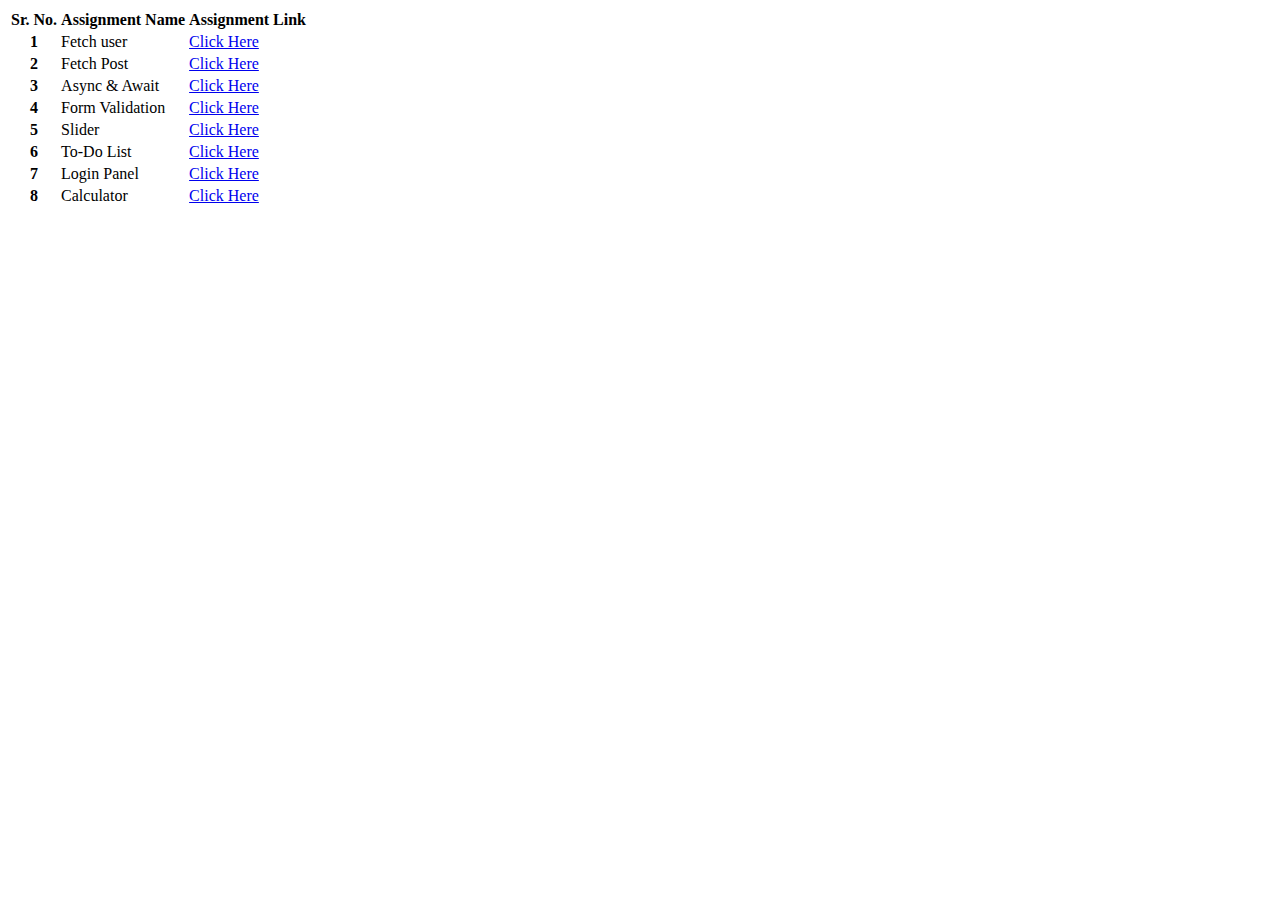
<file: index.html>
<!doctype html>
<html lang="en">
  <head>
    <!-- Required meta tags -->
    <meta charset="utf-8">
    <meta name="viewport" content="width=device-width, initial-scale=1">

    <!-- Bootstrap CSS -->
    <link href="https://cdn.jsdelivr.net/npm/bootstrap@5.0.2/dist/css/bootstrap.min.css" rel="stylesheet" integrity="sha384-EVSTQN3/azprG1Anm3QDgpJLIm9Nao0Yz1ztcQTwFspd3yD65VohhpuuCOmLASjC" crossorigin="anonymous">

    <title>Core JS Assignments</title>
  </head>
  <body>
    <table class="table">
        <thead>
          <tr>
            <th scope="col">Sr. No.</th>
            <th scope="col">Assignment Name</th>
            <th scope="col">Assignment Link</th>
          </tr>
        </thead>
        <tbody>
          <tr>
            <th scope="row">1</th>
            <td>Fetch user</td>
            <td><a href="./core js Assignments/fetch api user/table.html">Click Here</a></td>
            
          </tr>
          <tr>
            <th scope="row">2</th>
            <td>Fetch Post</td>
            <td><a href="./core js Assignments/fetch api post/fetch.html">Click Here</a></td>
        </tr>
          <tr>
            <th scope="row">3</th>
            <td>Async & Await</td>
            <td><a href="./core js Assignments/async and await/async.htm">Click Here</a></td>
        </tr>
          <tr>
            <th scope="row">4</th>
            <td>Form Validation</td>
            <td><a href="./core js Assignments/Form Validation/index.html">Click Here</a></td>
        </tr>
          <tr>
            <th scope="row">5</th>
            <td>Slider</td>
            <td><a href="./core js Assignments/Slider/slider.html">Click Here</a></td>
        </tr>
          <tr>
            <th scope="row">6</th>
            <td>To-Do List</td>
            <td><a href="./core js Assignments/To-Do List/index.html">Click Here</a></td>
        </tr>
          <tr>
            <th scope="row">7</th>
            <td>Login Panel</td>
            <td><a href="./core js Assignments/Login Panel/index.html">Click Here</a></td>
        </tr>
          <tr>
            <th scope="row">8</th>
            <td>Calculator</td>
            <td><a href="./core js Assignments/Calculator/index.html">Click Here</a></td>
        </tr>
          
        </tbody>
      </table>


    <!--  Bootstrap Bundle with Popper -->
    <script src="https://cdn.jsdelivr.net/npm/bootstrap@5.0.2/dist/js/bootstrap.bundle.min.js" integrity="sha384-MrcW6ZMFYlzcLA8Nl+NtUVF0sA7MsXsP1UyJoMp4YLEuNSfAP+JcXn/tWtIaxVXM" crossorigin="anonymous"></script>
  </body>
</html>
</file>
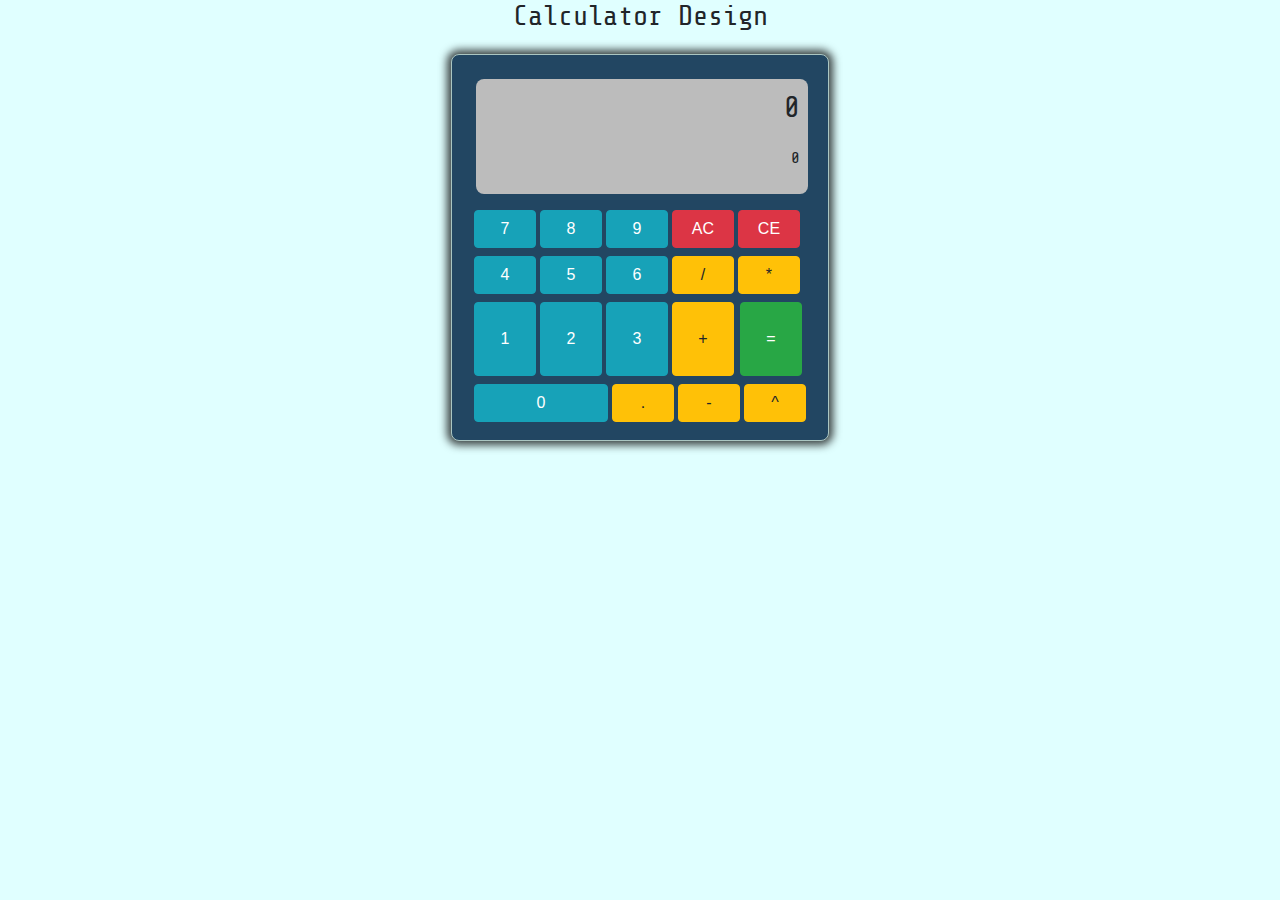
<file: core js Assignments/Calculator/index.html>
<!DOCTYPE html>
<html lang="en">
<head>
    <meta charset="UTF-8">
    <meta http-equiv="X-UA-Compatible" content="IE=edge">
    <meta name="viewport" content="width=device-width, initial-scale=1.0">
    <link rel="stylesheet" href="https://cdn.jsdelivr.net/npm/bootstrap@4.0.0/dist/css/bootstrap.min.css" integrity="sha384-Gn5384xqQ1aoWXA+058RXPxPg6fy4IWvTNh0E263XmFcJlSAwiGgFAW/dAiS6JXm" crossorigin="anonymous">
    <title>Display Calculator</title>
    <link rel="stylesheet" href="css/style.css">
</head>
<body>
    <div class="container">
        <div id="header">
          <h3>Calculator Design</h3></div>
        <div id="calc" class="text-center">
          <div id="display">
          <div id="result"><p>0</p></div>
          <div id="previous"><p>0</p></div>
          </div>
            <div id="keyboard">
            <div class="row">
              <button class="btn btn-info" value="7">7</button>
              <button class="btn btn-info" value="8">8</button>
              <button class="btn btn-info" value="9">9</button>
              <button class="btn btn-danger" value="ac">AC</button>
              <button class="btn btn-danger" value="ce">CE</button>
            </div>
            <div class="row">
              <button class="btn btn-info" value="4">4</button>
              <button class="btn btn-info" value="5">5</button>
              <button class="btn btn-info" value="6">6</button>
              <button class="btn btn-warning" value="/">/</button>
              <button class="btn btn-warning" value="*">*</button>
            </div>
            <div class="row">
              <button class="btn btn-info" value="1">1</button>
              <button class="btn btn-info" value="2">2</button>
              <button class="btn btn-info" value="3">3</button>
              <button class="btn btn-warning" value="+">+</button>
              <button class="btn btn-success btn-result" value="=">=</button>
              
            </div>
            <div class="row last-row">
              <button class="btn btn-info btn-zero" value="0">0</button>
               <!-- <button class="invisible" value=""></button> -->
              <button class="btn btn-warning" value=".">.</button>
              <button class="btn btn-warning" value="-">-</button>
              <button class="btn btn-warning" value="**">^</button>
					
              <!-- <button class="invisible" value=""></button> -->
              
            </div>
          </div>
        </div>
      </div>

<script src="https://code.jquery.com/jquery-3.2.1.slim.min.js" integrity="sha384-KJ3o2DKtIkvYIK3UENzmM7KCkRr/rE9/Qpg6aAZGJwFDMVNA/GpGFF93hXpG5KkN" crossorigin="anonymous"></script>
<script src="https://cdn.jsdelivr.net/npm/popper.js@1.12.9/dist/umd/popper.min.js" integrity="sha384-ApNbgh9B+Y1QKtv3Rn7W3mgPxhU9K/ScQsAP7hUibX39j7fakFPskvXusvfa0b4Q" crossorigin="anonymous"></script>
<script src="https://cdn.jsdelivr.net/npm/bootstrap@4.0.0/dist/js/bootstrap.min.js" integrity="sha384-JZR6Spejh4U02d8jOt6vLEHfe/JQGiRRSQQxSfFWpi1MquVdAyjUar5+76PVCmYl" crossorigin="anonymous"></script>
<script src="js/script.js"></script>
</body>
</html>
</file>
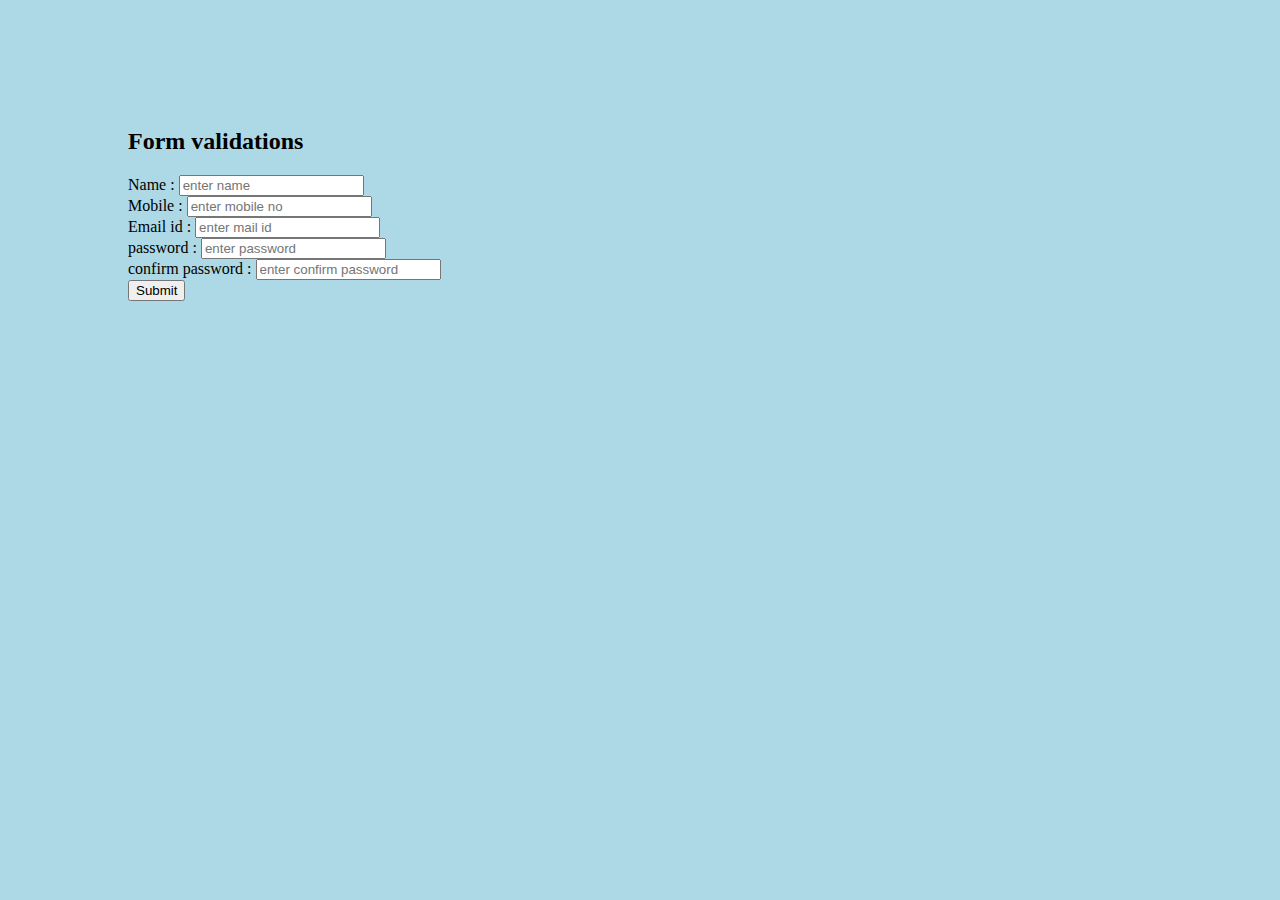
<file: core js Assignments/Form Validation/index.html>
<!DOCTYPE html>
<html lang="en">
<head>
    <meta charset="UTF-8">
    <meta http-equiv="X-UA-Compatible" content="IE=edge">
    <meta name="viewport" content="width=device-width, initial-scale=1.0">
    <title>Registration Form</title>
    <style>
        body{
            background:lightblue;
            margin:10%;
        }
        
    </style>
</head>
<body>
    <h2>Form validations</h2>
    <form method="post" onsubmit="return validate()">
        
        Name : <input type="text" id="ename" placeholder="enter name"/><br/>
        Mobile : <input type="text" id="mobile" placeholder="enter mobile no"/><br/>
        Email id : <input type="text" id="email" placeholder="enter mail id"/><br/>
        password : <input type="text" id="psw" placeholder="enter password"/><br/>
        confirm password : <input type="text" id="c_psw" placeholder="enter confirm password"/><br/>
        <input type="submit" value="Submit"/>
    </form>
<script>
  function validate(){
    var ename=document.getElementById("ename").value;
    var mobile=document.getElementById("mobile").value;
    var email=document.getElementById("email").value;
    var psw=document.getElementById("psw").value;
    var c_psw=document.getElementById("c_psw").value;
    var regEname=/^[a-zA-Z ]{2,50}$/;
    var regMobile=/^[6-9][0-9]{9}$/;
    var regEmail=/^[^\s@]+@[^\s@]+\.[^\s@]+$/;
    var regPassword=/^(?=.*[0-9])(?=.*[!@#$%^&*])[a-zA-Z0-9!@#$%^&*]{6,16}$/;
    var regCpassword=/^(?=.*[0-9])(?=.*[!@#$%^&*])[a-zA-Z0-9!@#$%^&*]{6,16}$/;
    if(!regEname.test(ename))
    {
        alert("Only alphabate allow in name field");
        document.getElementById("ename").focus();
        return false;
    }
    else if(!regMobile.test(mobile)){
        alert("10 Digit mobile number allow");
        document.getElementById("mobile").focus();
        return false;
    }
    else if(!regEmail.test(email)){
        alert("Email Format Incorrect");
        document.getElementById("email").focus();
        return false;
    }
    else if(!regPassword.test(psw)){
        alert("require 1 capital letter 1 symbol and small letter");
        document.getElementById("psw").focus();
        return false;
    }
    else if(!regCpassword.test(c_psw)){
        alert("This field is required");
        document.getElementById("c_psw").focus();
        return false;
    }
   
    else if ((!regCpassword.test)==(regPassword.test)){
        alert("Password Is Not Matched");
        document.getElementById("c_psw").focus();
        return false;
    }
    else {
        return true;
    }
  }
 
</script>
</body>
</html>
</file>
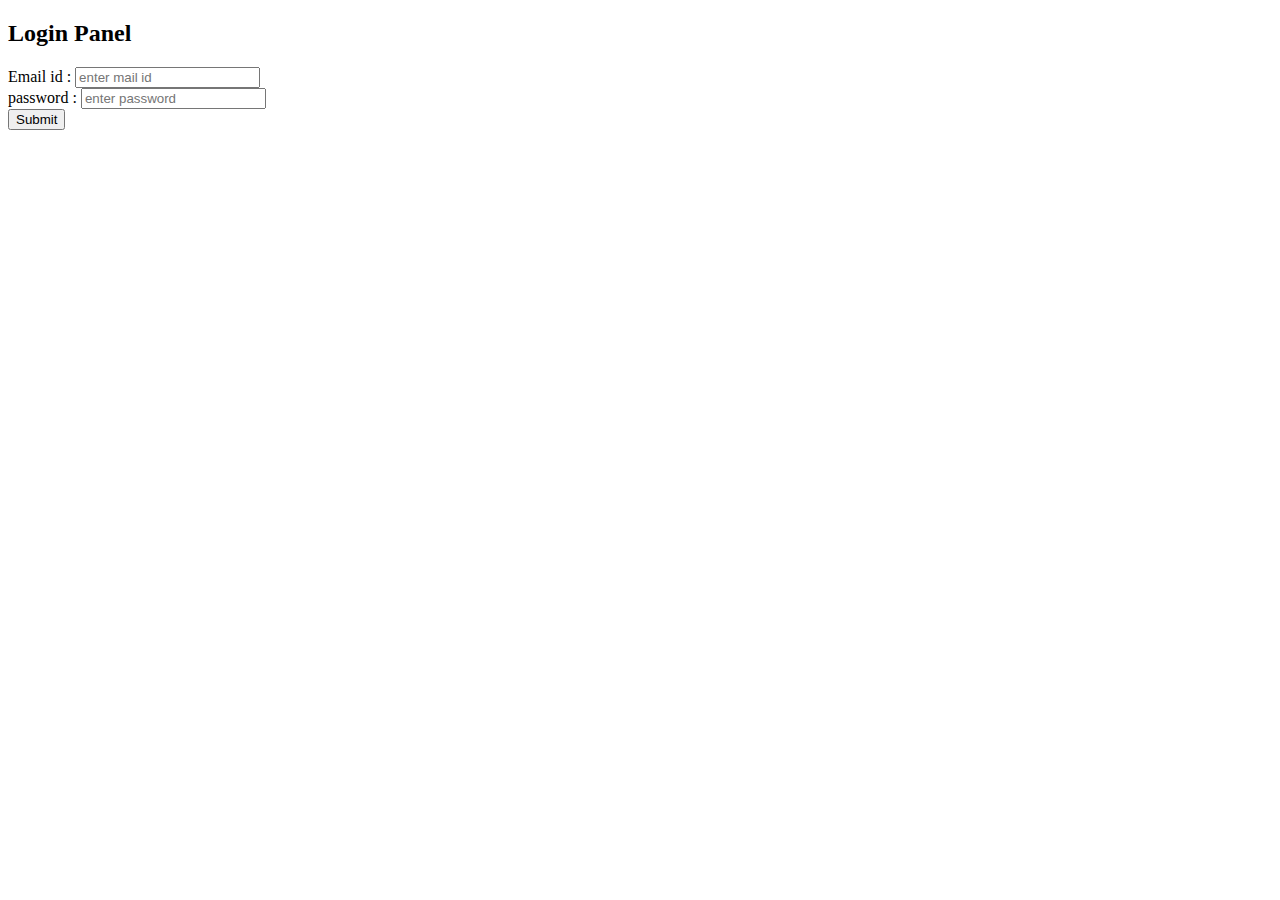
<file: core js Assignments/Login Panel/index.html>
<!DOCTYPE html>
<html lang="en">
<head>
    <meta charset="UTF-8">
    <meta http-equiv="X-UA-Compatible" content="IE=edge">
    <meta name="viewport" content="width=device-width, initial-scale=1.0">
    <title>Login Panel</title>
</head>
<body>
    <h2>Login Panel</h2>
    <form method="post" onsubmit="return validate()">
        
        Email id : <input type="text" id="email" placeholder="enter mail id"/><br/>
        password : <input type="text" id="psw" placeholder="enter password"/><br/>
       
        <input type="submit" value="Submit"/>
    </form>
<script>
  function validate(){
   
    var email=document.getElementById("email").value;
    var psw=document.getElementById("psw").value;
    var regEmail=/^[^\s@]+@[^\s@]+\.[^\s@]+$/;
    var regPassword=/^(?=.*[0-9])(?=.*[!@#$%^&*])[a-zA-Z0-9!@#$%^&*]{6,16}$/;
   
    if(!regEmail.test(email)){
        alert("Email Format Incorrect");
        document.getElementById("email").focus();
        return false;
    }
    else if(!regPassword.test(psw)){
        alert("require 1 capital letter 1 symbol and small letter");
        document.getElementById("psw").focus();
        return false;
    }
   
   else {
        return true;
    }
  }
 
</script>
</body>
</html>
</file>
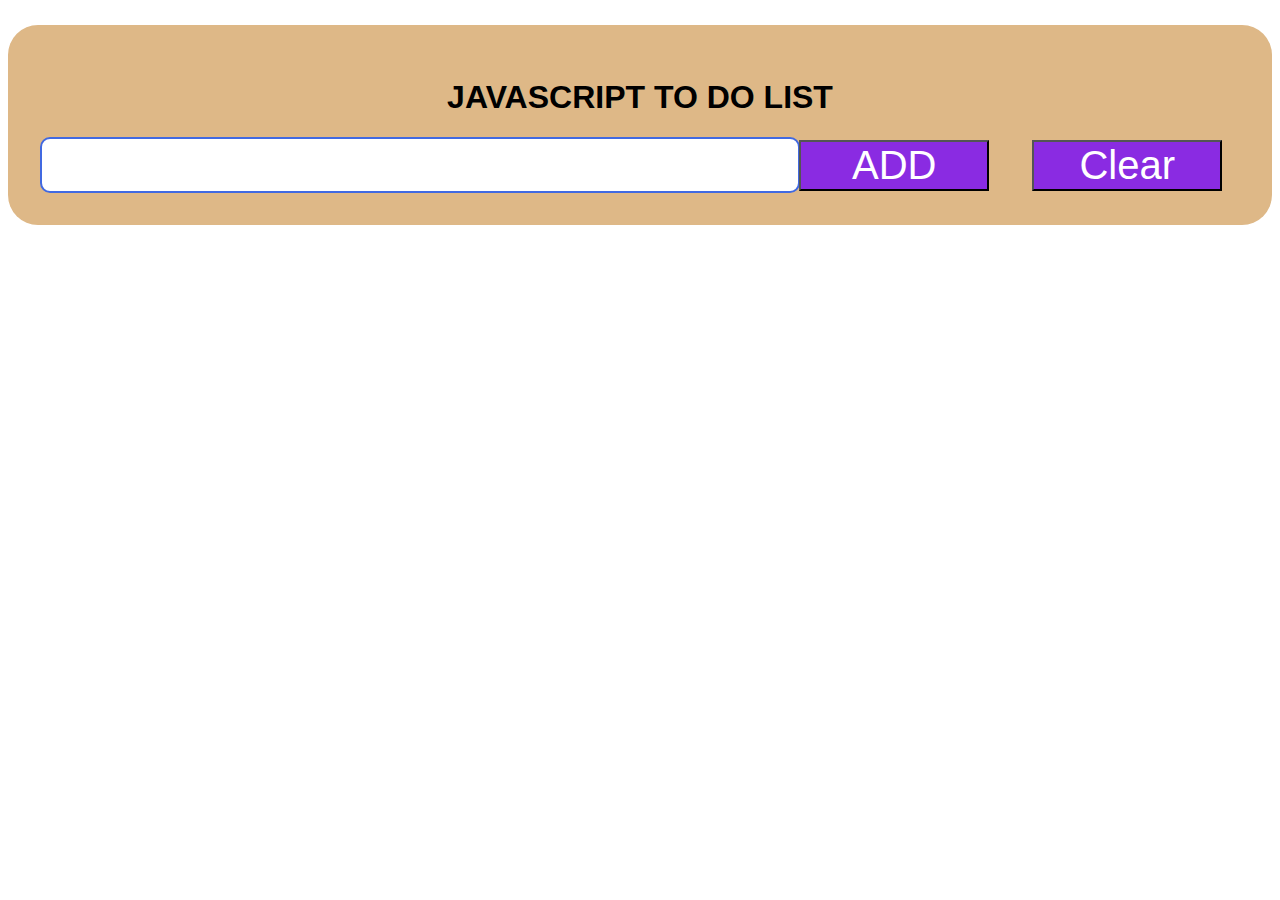
<file: core js Assignments/To-Do List/index.html>
<!DOCTYPE html>
<html lang="en">
<head>
    <meta charset="UTF-8">
    <meta http-equiv="X-UA-Compatible" content="IE=edge">
    <meta name="viewport" content="width=device-width, initial-scale=1.0">
    <title>Javascript To DO List</title>
<style>
    .container{
background-color: burlywood;
border-radius: 30px;;
height:auto;
padding:2rem;
position: relative;
margin-top:2%;
}
body{font-family: 'Lucida Sans', 'Lucida Sans Regular', 'Lucida Grande', 'Lucida Sans Unicode', Geneva, Verdana, sans-serif;}

#textinput{
width:62%;
outline:none;
border:2px solid royalblue;
border-radius: 10px;
height:50px;
font-size: 20px;
padding-left: 10px;
font-family:'Gill Sans', 'Gill Sans MT', Calibri, 'Trebuchet MS', sans-serif;
}

#Addbutton{
position: absolute;
right: 283px;
top: 92px;
margin-top: 23px;
width:15%;
background-color: blueviolet;
color:white;
font-size: 40px;;
outline:none;
transition: 0.5s;

}

#clearAll{
position: absolute;
right: 50px;
top: 92px;
margin-top: 23px;
width:15%;
background-color: blueviolet;
color:white;
font-size: 40px;
transition: 0.5s;
}

#Addbutton:hover{
background-color: white;
color:black;
cursor: pointer;
}

#clearAll:hover{
background-color: white;
color:black;
cursor: pointer;
}
.mypara{
color:white;
font-size: 20px;
text-align: center;
}

#mybutton, #editlist{
width:15%;
background-color: red;
outline:none;
color:white;
border-radius: 20px;
font-size: 20px;
margin:auto;
}

#editlist{
margin-top:10px;
}
#maincontainer{
    display: grid;
    display: -moz-grid;
}
h1{text-align: center;}
</style>
</head>
<body>
    <div class="container">
        <h1>JAVASCRIPT TO DO LIST</h1>
        <input type="text" id="textinput"> 
     
        <button id="Addbutton">ADD</button>
        <button id="clearAll">Clear</button>
        <div id="maincontainer">
        </div> 
   </div>
    <script>
let input = document.getElementById("textinput");
let Addbutton = document.getElementById("Addbutton");
let maincontainer = document.getElementById("maincontainer");
let clearAll = document.getElementById("clearAll");
    Addbutton.addEventListener('click',function(){
        let paragraph = document.createElement('p');
        let mybutton = document.createElement('button');
        let edit = document.createElement('button');
        let hr = document.createElement('HR');
        paragraph.classList.add('mypara');
        mybutton.setAttribute('id','mybutton');
        edit.setAttribute('id','editlist');
        paragraph.innerText=input.value;
        mybutton.innerText="Delete";
        edit.innerText="Edit";
        maincontainer.appendChild(paragraph);
        maincontainer.appendChild(mybutton);
        maincontainer.appendChild(edit);
        maincontainer.appendChild(hr);
 mybutton.addEventListener('click',function(){
    maincontainer.removeChild(paragraph);
    maincontainer.removeChild(mybutton);
    maincontainer.removeChild(edit);
    maincontainer.removeChild(hr);
})
edit.addEventListener('click',function(){
   let editvalue = prompt("Enter Value Here");
   paragraph.innerHTML = editvalue;
    
})
})
clearAll.addEventListener('click',function(){
    maincontainer.innerHTML=" ";
    input.innerHTML=" ";
})
    </script>
</body>

</html>
</file>
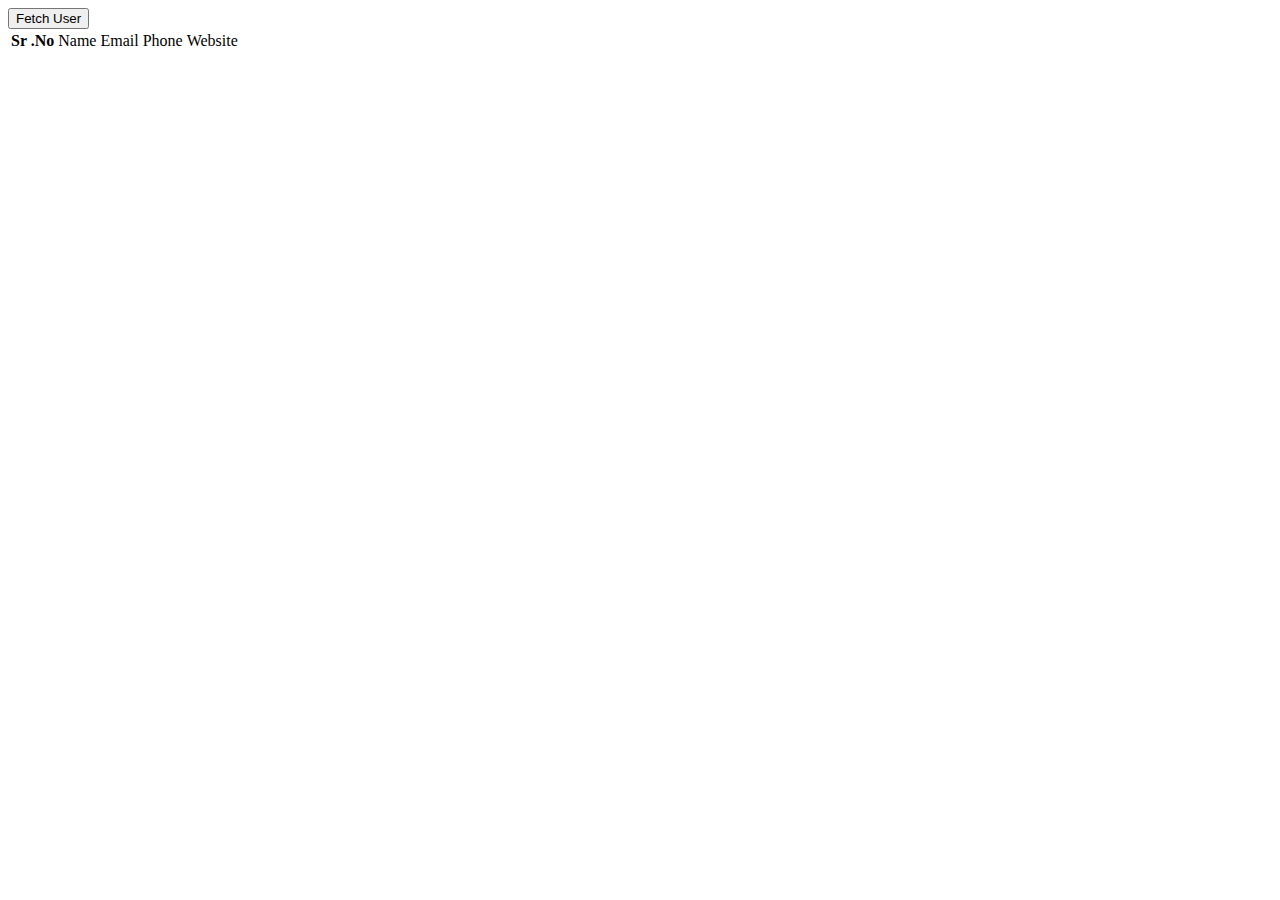
<file: core js Assignments/async and await/async.htm>
<!DOCTYPE html>
<html lang="en">
<head>
    <meta charset="UTF-8">
    <meta http-equiv="X-UA-Compatible" content="IE=edge">
    <meta name="viewport" content="width=device-width, initial-scale=1.0">
    <title>Async & Await</title>
</head>
<body>
    <button type="button" id="fetchuser">Fetch User</button>
    <div id="tables">
      <table class="table">
        <thead>
          <tr>
            <th>Sr .No</th>
            <td>Name</td>
            <td>Email</td>
            <td>Phone</td>
            <td>Website</td>
          </tr>
        </thead>
        <tbody id="tbody">
         
        </tbody>
      </table>
    </div>
  
    <script src="async.js"></script>
</body>
</html>
</file>
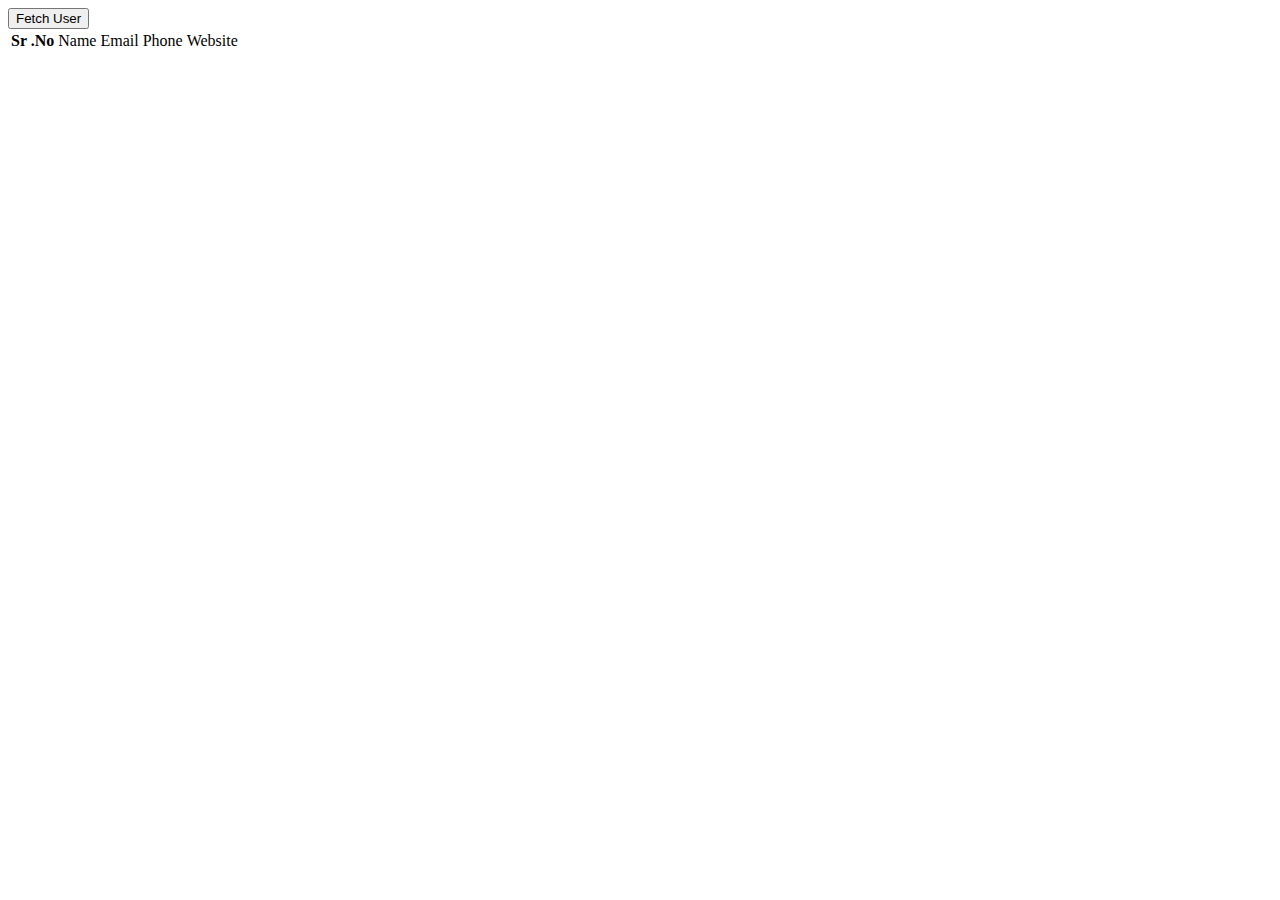
<file: core js Assignments/fetch api user/table.html>
<!DOCTYPE html>
<html lang="en">
  <head>
    <meta charset="UTF-8" />
    <meta http-equiv="X-UA-Compatible" content="IE=edge" />
    <meta name="viewport" content="width=device-width, initial-scale=1.0" />
    <title>Fetch API User</title>
    <script src="fetchUser.js" defer></script>
  </head>

  <body>
    <button type="button" id="fetchuser">Fetch User</button>
    <div id="tables">
      <table class="table">
        <thead>
          <tr>
            <th>Sr .No</th>
            <td>Name</td>
            <td>Email</td>
            <td>Phone</td>
            <td>Website</td>
          </tr>
        </thead>
        <tbody id="tbody">
         
        </tbody>
      </table>
    </div>
  </body>
</html>
</file>
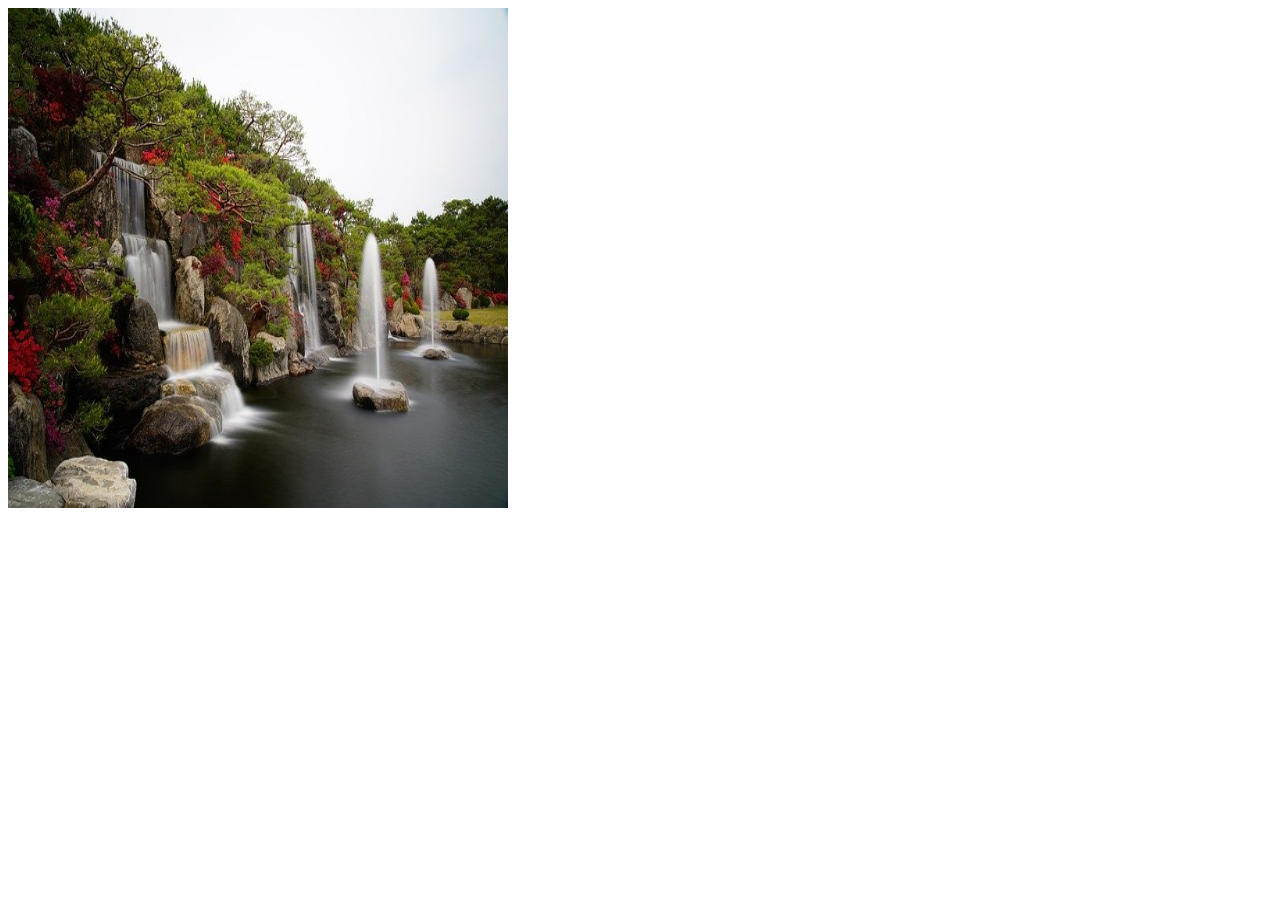
<file: core js Assignments/Slider/slider.html>
<!DOCTYPE html>
<html lang="en">
<head>
    <meta charset="UTF-8">
    <meta http-equiv="X-UA-Compatible" content="IE=edge">
    <meta name="viewport" content="width=device-width, initial-scale=1.0">
    <title>Document</title>
</head>
<body>
    <img id="slide-imgs" src="MyImages/waterfall.jpg" width="500" height="500" name="image"alt="" />
    <script>
        var image=document.getElementById("slide-imgs");
        var img_array=["MyImages/waterfall.jpg","MyImages/img-2.jpg","MyImages/img-5.jpg","MyImages/img-1.jpg","MyImages/img-6.jpg","MyImages/flower garden.jpg","MyImages/beautiful flower.jpg","MyImages/blue flower.jpg","MyImages/img-4.jpg"];
        var index=0;
        function slide()
        {
            image.setAttribute("src",img_array[index]);
            index++;
            if(index>=img_array.length)
            {
            index=0;
            }
        }
        setInterval("slide()",1000);
        </script>
</body>
</html>
</file>
<file: core js Assignments/Calculator/css/style.css>
@import 'https://fonts.googleapis.com/css?family=Share+Tech+Mono';

body {
  background:lightcyan;
}

#header {
  text-align: center;
  font-family: 'Share Tech Mono', monospace;
}

#calc {  
  width: 34%; 
  display: block;
  border-radius:8px;
  border: 1px solid;
  border-color: #abc6c2;
  padding:8px;
  margin-top:20px;
  margin-left:auto;
  margin-right:auto;
  background-color:rgb(34, 70, 98);
  -webkit-box-shadow: 0px 0px 8px 4px rgba(0, 0, 0, 0.75);
    -moz-box-shadow: 0px 0px 8px 4px rgba(0, 0, 0, 0.75);
    box-shadow: 0px 0px 8px 4px rgba(0, 0, 0, 0.75);
}

#display {
    background: #bcbcbc;
    padding: 8px;
    margin:16px 12px 10px 16px;
    text-align: center;
    font-family: 'Share Tech Mono', monospace;
    border-radius:8px;
}

#result p{
  font-size:1.8em;
}

#result,
#previous {
  text-align: right;
  
}

#keyboard {
  display: inline-block;  
  text-align: center;
  margin-bottom:8px;
}

.row {
  margin-top: 4px;
}

.last-row {
  margin-top: 1.5%;
}

button {
  width: 62px;
  margin: 2px;
}

.invisible {
  width:0;
}

.btn-zero {
  width: 134px;
}

.btn-result {  
  float:right;
  margin-left:4px;  
  height: 74px;
}
</file>
